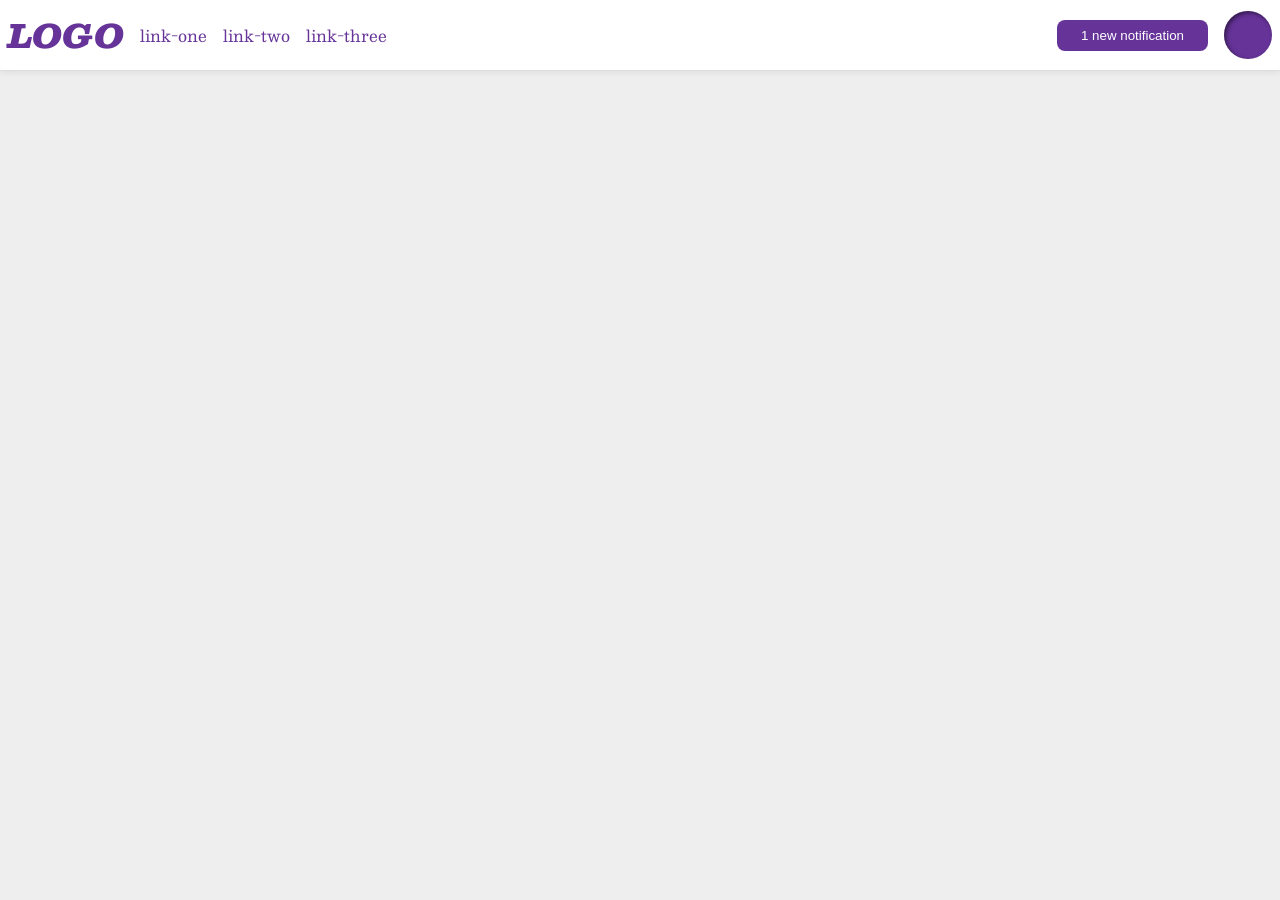
<file: foundations/flex/03-flex-header-2/index.html>
<!doctype html>
<html lang="en">
  <head>
    <meta charset="UTF-8" />
    <meta http-equiv="X-UA-Compatible" content="IE=edge" />
    <meta name="viewport" content="width=device-width, initial-scale=1.0" />
    <title>Flex Header 2</title>
    <link rel="stylesheet" href="style.css" />
  </head>
  <body>
    <div class="header">
      <div class="container">
        <div class="logo">LOGO</div>
        <ul class="links">
          <li><a href="https://google.com">link-one</a></li>
          <li><a href="https://google.com">link-two</a></li>
          <li><a href="https://google.com">link-three</a></li>
        </ul>
      </div>
      <div class="container">
        <button class="notifications">1 new notification</button>
        <div class="profile-image"></div>
      </div>
    </div>
  </body>
</html>
</file>
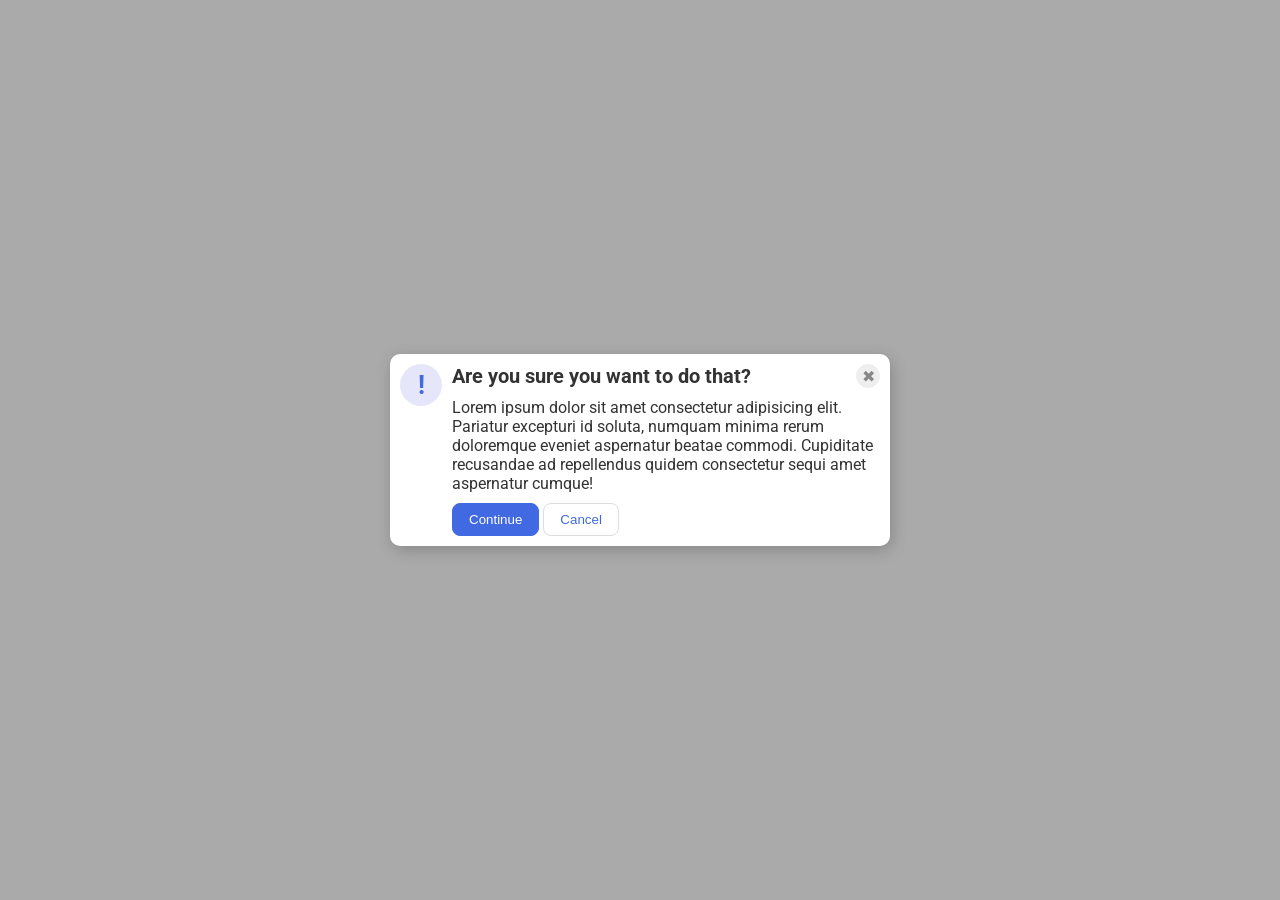
<file: foundations/flex/05-flex-modal/index.html>
<!doctype html>
<html lang="en">
  <head>
    <meta charset="UTF-8" />
    <meta http-equiv="X-UA-Compatible" content="IE=edge" />
    <meta name="viewport" content="width=device-width, initial-scale=1.0" />
    <link rel="stylesheet" href="style.css" />
    <title>Modal</title>
  </head>
  <body>
    <div class="modal">
      <div class="icon">!</div>
      <div class="right">
        <div class="header">Are you sure you want to do that?</div>
        <button class="close-button">✖</button>
        <div class="text">
          Lorem ipsum dolor sit amet consectetur adipisicing elit. Pariatur
          excepturi id soluta, numquam minima rerum doloremque eveniet
          aspernatur beatae commodi. Cupiditate recusandae ad repellendus quidem
          consectetur sequi amet aspernatur cumque!
        </div>
        <div class="bottom">
          <button class="continue">Continue</button>
          <button class="cancel">Cancel</button>
        </div>
      </div>
    </div>
  </body>
</html>
</file>
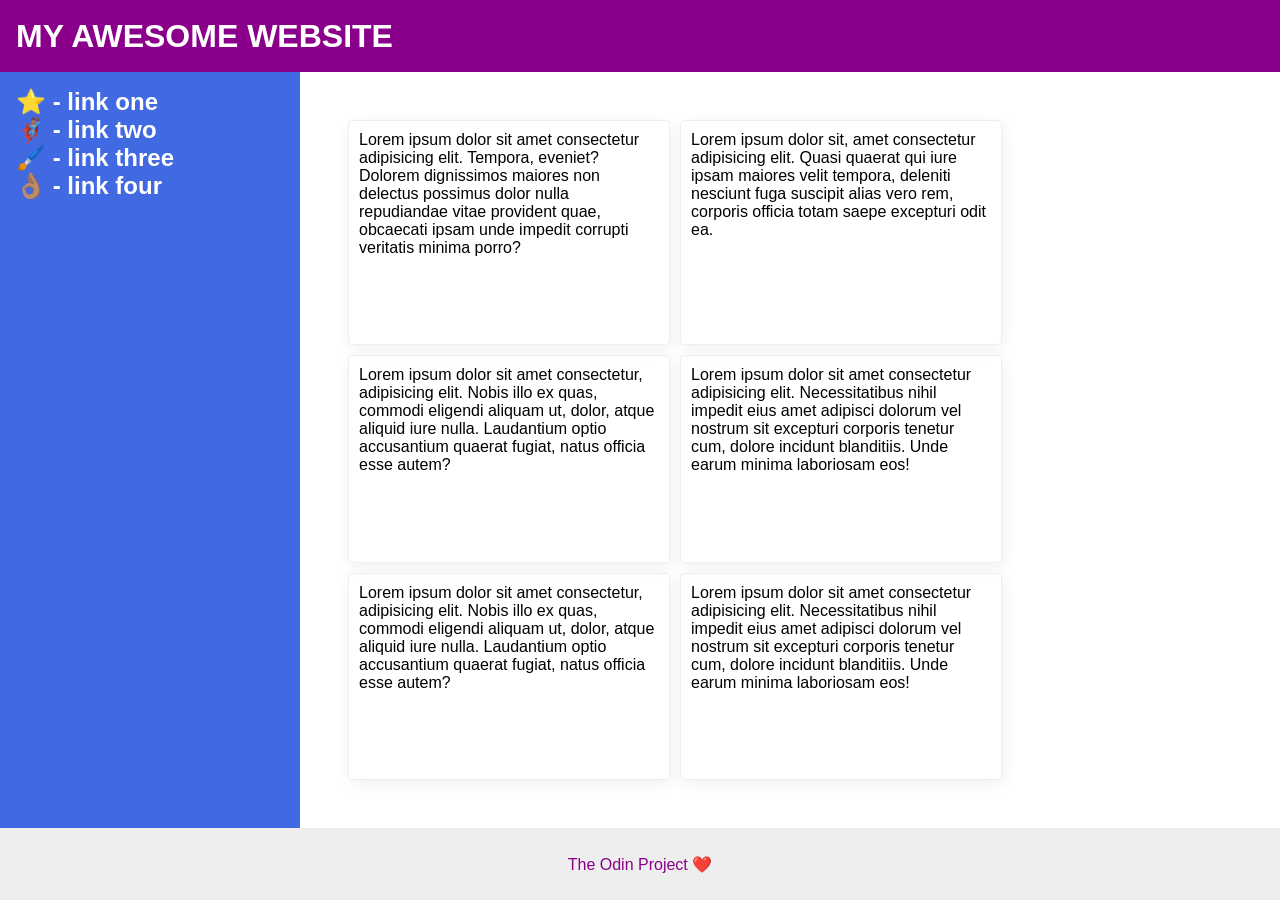
<file: foundations/flex/07-flex-layout-2/index.html>
<!doctype html>
<html lang="en">
  <head>
    <meta charset="UTF-8" />
    <meta http-equiv="X-UA-Compatible" content="IE=edge" />
    <meta name="viewport" content="width=device-width, initial-scale=1.0" />
    <title>The Holy Grail</title>
    <link rel="stylesheet" href="style.css" />
  </head>
  <body>
    <div class="header">MY AWESOME WEBSITE</div>
    <div class="content">
      <div class="sidebar">
        <ul>
          <li><a href="#">⭐ - link one</a></li>
          <li><a href="#">🦸🏽‍♂️ - link two</a></li>
          <li><a href="#">🖌️ - link three</a></li>
          <li><a href="#">👌🏽 - link four</a></li>
        </ul>
      </div>
      <di class="cards">
        <div class="card">
          Lorem ipsum dolor sit amet consectetur adipisicing elit. Tempora,
          eveniet? Dolorem dignissimos maiores non delectus possimus dolor nulla
          repudiandae vitae provident quae, obcaecati ipsam unde impedit
          corrupti veritatis minima porro?
        </div>
        <div class="card">
          Lorem ipsum dolor sit, amet consectetur adipisicing elit. Quasi
          quaerat qui iure ipsam maiores velit tempora, deleniti nesciunt fuga
          suscipit alias vero rem, corporis officia totam saepe excepturi odit
          ea.
        </div>
        <div class="card">
          Lorem ipsum dolor sit amet consectetur, adipisicing elit. Nobis illo
          ex quas, commodi eligendi aliquam ut, dolor, atque aliquid iure nulla.
          Laudantium optio accusantium quaerat fugiat, natus officia esse autem?
        </div>
        <div class="card">
          Lorem ipsum dolor sit amet consectetur adipisicing elit.
          Necessitatibus nihil impedit eius amet adipisci dolorum vel nostrum
          sit excepturi corporis tenetur cum, dolore incidunt blanditiis. Unde
          earum minima laboriosam eos!
        </div>
        <div class="card">
          Lorem ipsum dolor sit amet consectetur, adipisicing elit. Nobis illo
          ex quas, commodi eligendi aliquam ut, dolor, atque aliquid iure nulla.
          Laudantium optio accusantium quaerat fugiat, natus officia esse autem?
        </div>
        <div class="card">
          Lorem ipsum dolor sit amet consectetur adipisicing elit.
          Necessitatibus nihil impedit eius amet adipisci dolorum vel nostrum
          sit excepturi corporis tenetur cum, dolore incidunt blanditiis. Unde
          earum minima laboriosam eos!
        </div>
      </di>
    </div>
    <div class="footer">The Odin Project ❤️</div>
  </body>
</html>
</file>
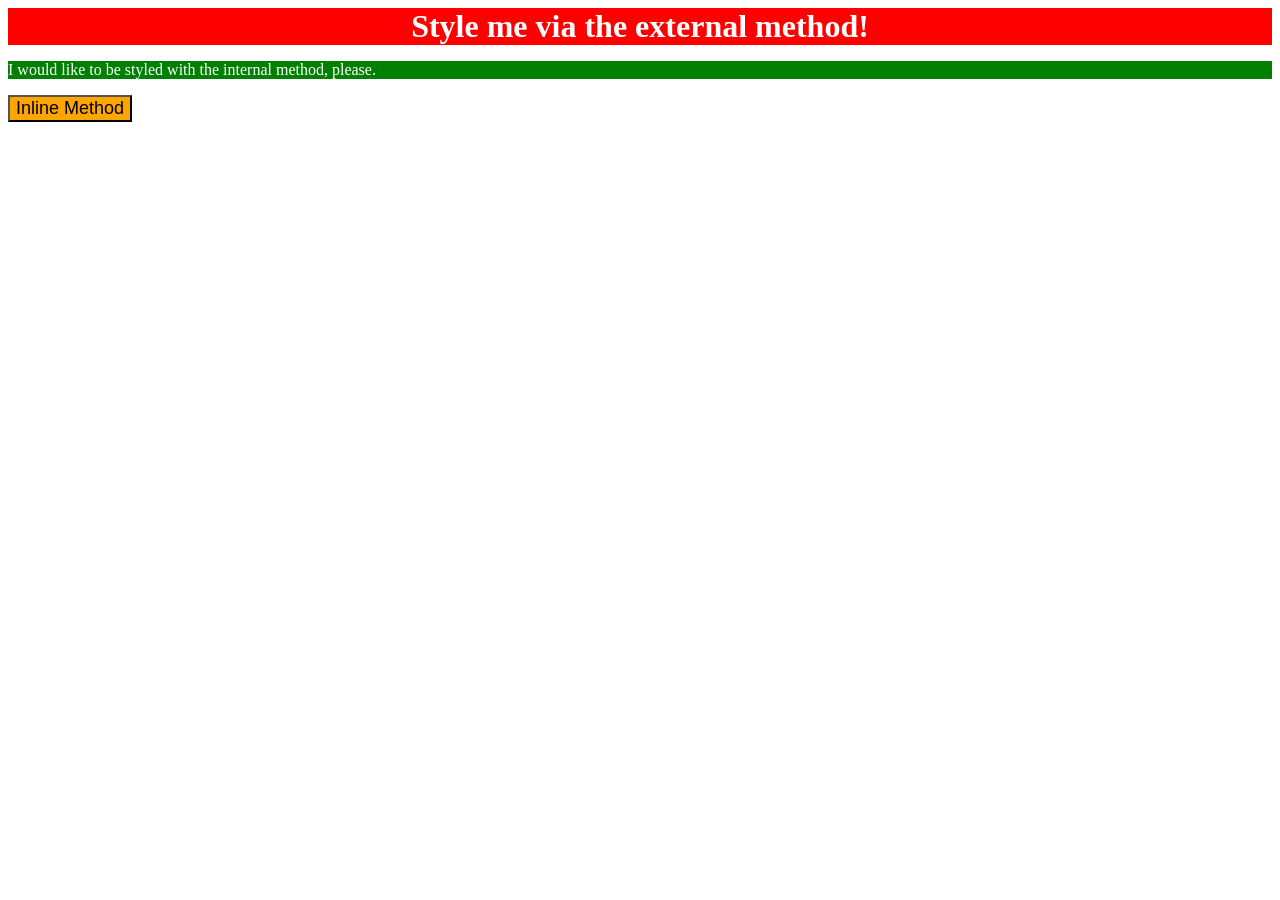
<file: foundations/intro-to-css/01-css-methods/index.html>
<!DOCTYPE html>
<html lang="en">
  <head>
    <meta charset="UTF-8">
    <meta http-equiv="X-UA-Compatible" content="IE=edge">
    <meta name="viewport" content="width=device-width, initial-scale=1.0">
    <title>Methods for Adding CSS</title>
    <link rel="stylesheet" href="./style.css">
    <style>
      p{
        background-color: green;
        color: white;
        font-size: 18;
      }
    </style>
  </head>
  <body>
    <div class="ext">Style me via the external method!</div>
    <p>I would like to be styled with the internal method, please.</p>
    <button style="background-color: orange; font-size: 18px;">Inline Method</button>
  </body>
</html>
</file>
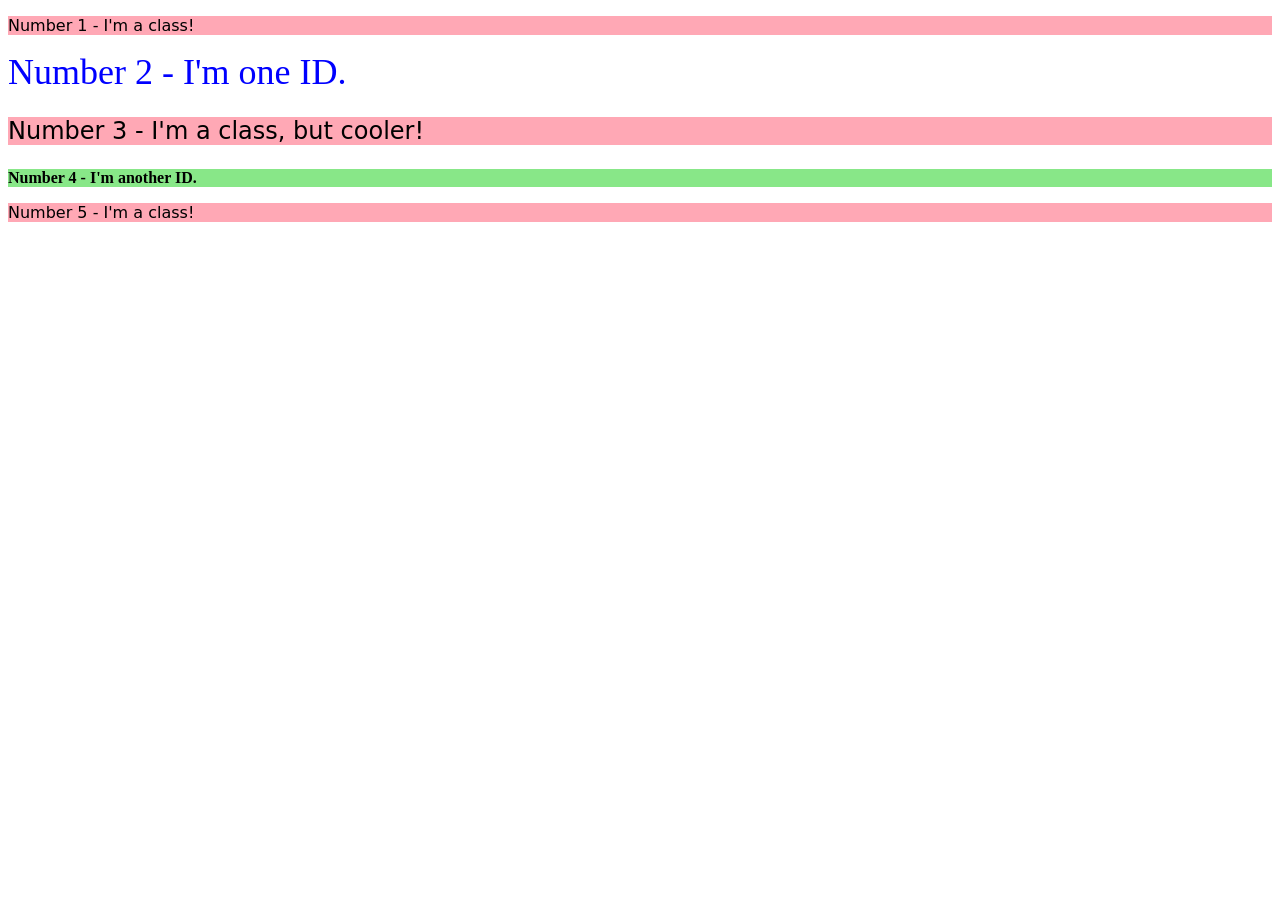
<file: foundations/intro-to-css/02-class-id-selectors/index.html>
<!DOCTYPE html>
<html lang="en">
  <head>
    <meta charset="UTF-8">
    <meta http-equiv="X-UA-Compatible" content="IE=edge">
    <meta name="viewport" content="width=device-width, initial-scale=1.0">
    <title>Class and ID Selectors</title>
    <link rel="stylesheet" href="style.css">
  </head>
  <body>
    <p class="odd">Number 1 - I'm a class!</p>
    <div id="second">Number 2 - I'm one ID.</div>
    <p class="third odd">Number 3 - I'm a class, but cooler!</p>
    <div id="fourth">Number 4 - I'm another ID.</div>
    <p class="odd">Number 5 - I'm a class!</p>
  </body>
</html>
</file>
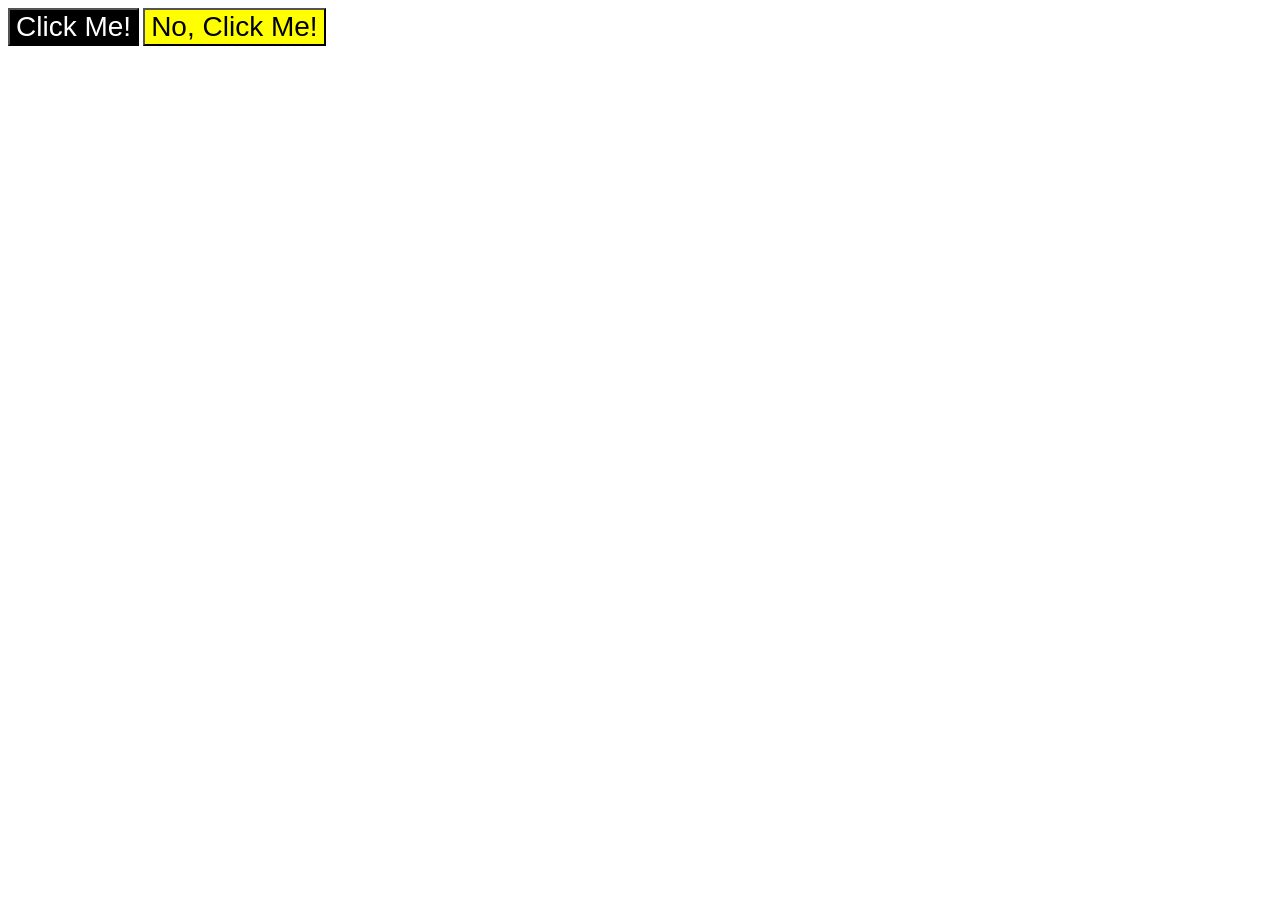
<file: foundations/intro-to-css/03-grouping-selectors/index.html>
<!DOCTYPE html>
<html lang="en">
  <head>
    <meta charset="UTF-8">
    <meta http-equiv="X-UA-Compatible" content="IE=edge">
    <meta name="viewport" content="width=device-width, initial-scale=1.0">
    <title>Grouping Selectors</title>
    <link rel="stylesheet" href="style.css">
  </head>
  <body>
    <button class="one">Click Me!</button>
    <button class="two">No, Click Me!</button>
  </body>
</html>
</file>
<file: foundations/flex/03-flex-header-2/style.css>
/* this is some magical font-importing.  
you'll learn about it later. */
@import url('https://fonts.googleapis.com/css2?family=Besley:ital,wght@0,400;1,900&display=swap');

body {
  margin: 0;
  background: #eee;
  font-family: Besley, serif;
}

.header {
  background: white;
  border-bottom: 1px solid #ddd;
  box-shadow: 0 0 8px rgba(0,0,0,.1);

  display: flex;
  justify-content: space-between;
  align-items: center;
  padding: 8px;
}

.profile-image {
  background: rebeccapurple;
  box-shadow: inset 2px 2px 4px rgba(0,0,0,.5);
  border-radius: 50%;
  width: 48px;
  height: 48px;
}

.logo {
  color: rebeccapurple;
  font-size: 32px;
  font-weight: 900;
  font-style: italic;
}

button {
  border: none;
  border-radius: 8px;
  background: rebeccapurple;
  color: white;
  padding: 8px 24px;
}

a {
  /* this removes the line under our links */
  text-decoration: none;
  color: rebeccapurple;
}

ul {
  list-style-type: none;
  display: flex;
  gap: 16px;
  padding: 0;
  margin: 0;
}
.container{
  display: flex;
  align-items: center;
  gap: 16px;
}
</file>
<file: foundations/flex/05-flex-modal/style.css>
@import url('https://fonts.googleapis.com/css2?family=Roboto:wght@400;700&display=swap');

html, body {
  height: 100%;
}

body {
  font-family: Roboto, sans-serif;
  margin: 0;
  background: #aaa;
  color: #333;
  /* I'll give you this one for free lol */
  display: flex;
  align-items: center;
  justify-content: center;
}

.modal {
  background: white;
  width: 480px;
  border-radius: 10px;
  box-shadow: 2px 4px 16px rgba(0,0,0,.2);

  display: flex;
  padding: 10px;
  gap: 10px;
}
.right{
  display: flex;
  flex-wrap: wrap;
  justify-content: space-between;
  gap: 10px;
  align-items: center;
}
.modal .right .header{
  font-weight: bold;
  font-size: 20px;

}
.icon {
  color: royalblue;
  font-size: 26px;
  font-weight: 700;
  background: lavender;
  width: 42px;
  height: 42px;
  border-radius: 50%;
  display: flex;
  align-items: center;
  justify-content: center;

  flex-shrink: 0;
}

.close-button {
  background: #eee;
  border-radius: 50%;
  color: #888;
  font-weight: 400;
  font-size: 16px;
  height: 24px;
  width: 24px;
  display: flex;
  align-items: center;
  justify-content: center;
  border: 1px solid #eee;
  padding: 0;
}

button {
  cursor: pointer;
  padding: 8px 16px;
  border-radius: 8px;
}

button.continue {
  background: royalblue;
  border: 1px solid royalblue;
  color: white;
}

button.cancel {
  background: white;
  border: 1px solid #ddd;
  color: royalblue;
}
</file>
<file: foundations/flex/07-flex-layout-2/style.css>
body {
  font-family: -apple-system, BlinkMacSystemFont, 'Segoe UI', Roboto, Oxygen, Ubuntu, Cantarell, 'Open Sans', 'Helvetica Neue', sans-serif;
  margin: 0;
  min-height: 100vh;

  display: flex;
  flex-direction: column;
  justify-content: space-between;
}

.header {
  height: 72px;
  background: darkmagenta;
  color: white;
  display: flex;
  align-items: center;
  box-sizing: border-box;
  padding: 16px;
  font-weight: 900;
  font-size: 32px;
}

.footer {
  height: 72px;
  background: #eee;
  color: darkmagenta;
  display: flex;
  align-items: center;
  justify-content: center;
}

.sidebar {
  width: 300px;
  background: royalblue;
  box-sizing: border-box;
  flex-shrink: 0;
  padding: 16px;
}

a{
  text-decoration: none;
  color: white;
  font-size: 24px;
}

.card {
  border: 1px solid #eee;
  box-shadow: 2px 4px 16px rgba(0,0,0,.06);
  border-radius: 4px;
  width: 300px;
  padding: 10px;
}

.content{
  display: flex;
  flex-grow: 2;
}

ul{
list-style-type: none;
margin: 0;
padding: 0;
font-weight: bold;
}

.cards{
  display: flex;
  flex-flow: row wrap;
  padding: 48px;
  gap: 10px;
}
</file>
<file: foundations/intro-to-css/01-css-methods/style.css>
.ext{
    background-color: red;
    color: white;
    font-size: 32px;
    text-align: center;
    font-weight: bold;
}
</file>
<file: foundations/intro-to-css/02-class-id-selectors/style.css>
/* Add CSS Styling */
.odd{
    background-color: #FFA8B5;
    font-family: Verdana, "DejaVu Sans", sans-serif;
}
#second{
    color: blue;
    font-size: 36px;
}
.third, .fourth{
    font-size: 24px;
}
#fourth{
    font-weight: bold;
    background: #88E788;
}
</file>
<file: foundations/intro-to-css/03-grouping-selectors/style.css>
/* Add CSS Styling */
.one{
    background-color: black;
    color: white;
}
.two{
    background-color: yellow;
}
.one, .two{
    font-size: 28px;
    font-family: Helvetica, "Times New Roman", sans-serif;
}
</file>
